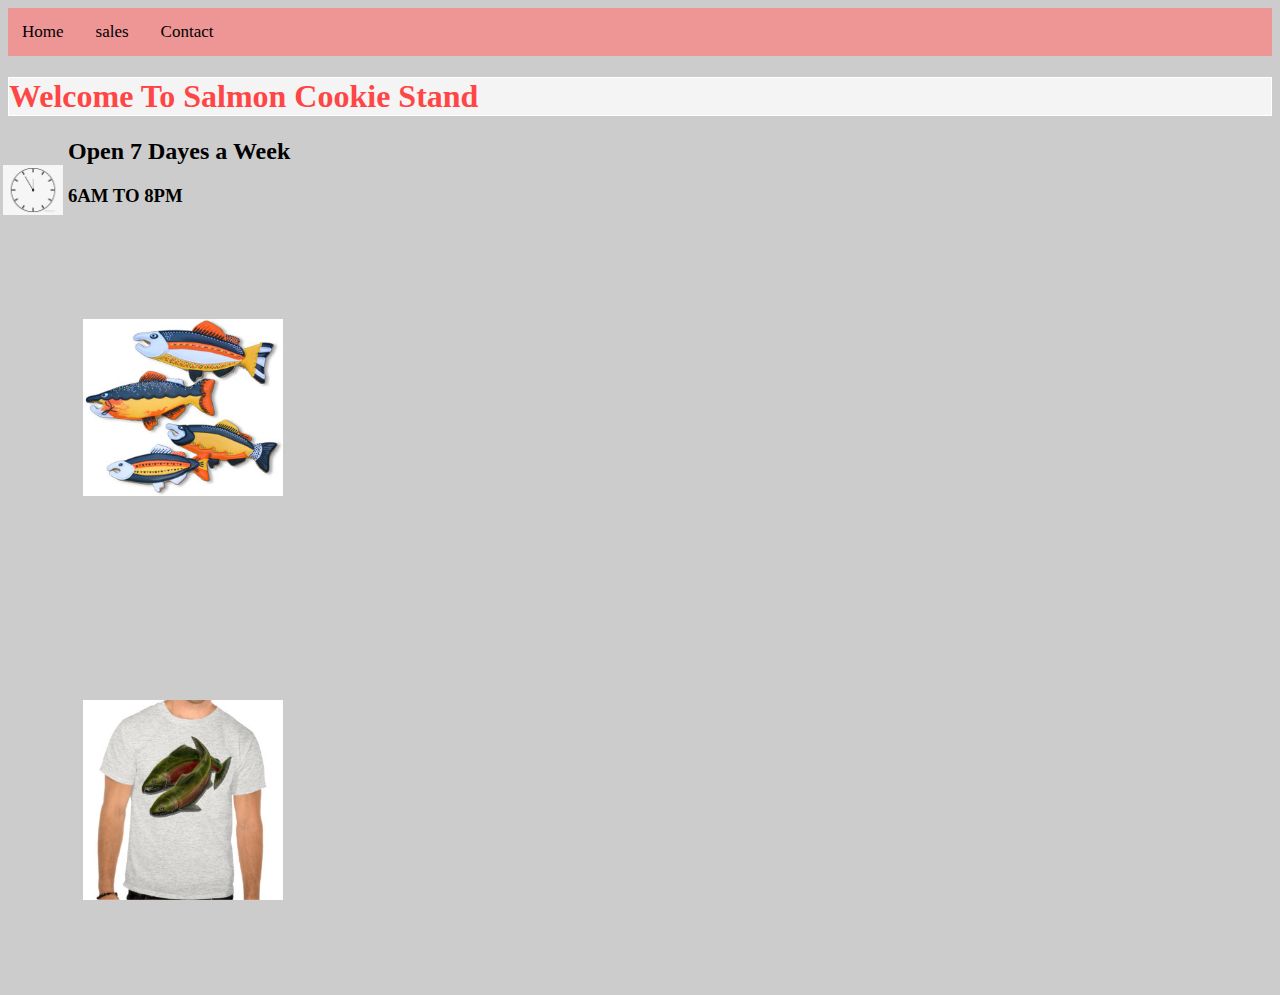
<file: index.html>
<!DOCTYPE html>
<html lang="en">

<head>
    <meta charset="UTF-8">
    <meta name="viewport" content="width=device-width, initial-scale=1.0">
    <title>Document</title>
    <link href="css/style.css" type="text/css" rel="stylesheet" />
</head>

<body>
    <header>
        <div class="navbar">
            <a href="#home">Home</a>
            <a href="sales.html">sales</a>
            <a href="#contact">Contact</a>
        </div>
        <div class="head1">
            <h1>Welcome To Salmon Cookie Stand </h1>

            <h2> Open 7 Dayes a Week </h2>
            <h3> 6AM TO 8PM</h3>


            <img id="img1"
                src="[data-uri] " />
        </div>
        <div class="images">
            <img id="img2" src="img/fish.jpg"/>
            <img id="img3" src="img/shirt.jpg"/>

        </div>
        <p> </p>

    </header>
</body>

</html>
</file>
<file: css/style.css>
.navbar a {
    display: inline-block;
    color: black;
    text-align: center;
    padding: 14px;
    text-decoration: none;
    font-size: 17px;
    border-radius: 5px;
  }
  .navbar a:hover {
    background-color: #ddd;
    color: black;
  }
  .navbar a.active {
    background-color: dodgerblue;
    color: white;
  }
  .navbar a.active {
    background-color: dodgerblue;
    color: white;
  }
  .navbar{
    background-color: rgb(238, 149, 149);
    position: relative;
  }
  
  ul{
      margin: 20px;
      padding: 10px;
    font-size: large;
    background-color: rgba(255, 255, 255, 0.774);
    border: 1px solid white;
  }

  body{
  
  background-image: url("http://aliabuali-001-site1.itempurl.com/wp-content/themes/chooko-lite/img/ricepaper2.png");
  background-color: #cccccc;
  }

h1{
    color: rgb(255, 70, 70);
    background-color: rgba(255, 255, 255, 0.774);
    border: 1px solid white;
}
td {
border: 2px solid black;

}
table{
  border-collapse: collapse;
  width: 80%;
  padding: 15px;
  text-align: left;

}
th{
height: 20%;
}
tr:hover {background-color: #f5f5f5;}

img{
  width: 1000px;
  padding: 75px;
  border: 5px solid gray;
  margin: 0;
}

form{
margin: 50px;
    border: 5px solid black;
    display: flex;
    justify-content: center;
    align-items: center;
    text-align: center;
    
}
#img1{
  width:60px;
  border: 0px;
margin-left: -80px;
margin-top: -300px;
margin-bottom: -50px;
}
h3,h2{
  margin-left: 60px;
  
}
.head1{
  background-image:url ("https://github.com/LTUC/amman-201d13/blob/main/class-08/lab-b/assets/family.jpg?raw=true");
  
}
.images{
  width:60px;
  border: 0px;

}
#img2{
  width: 200px;
  border: 0px;
}
#img3{
width:200px;
border: 0px;
margin-right: 100px;
margin-top: 50px;
align-items: center ;
}
</file>
